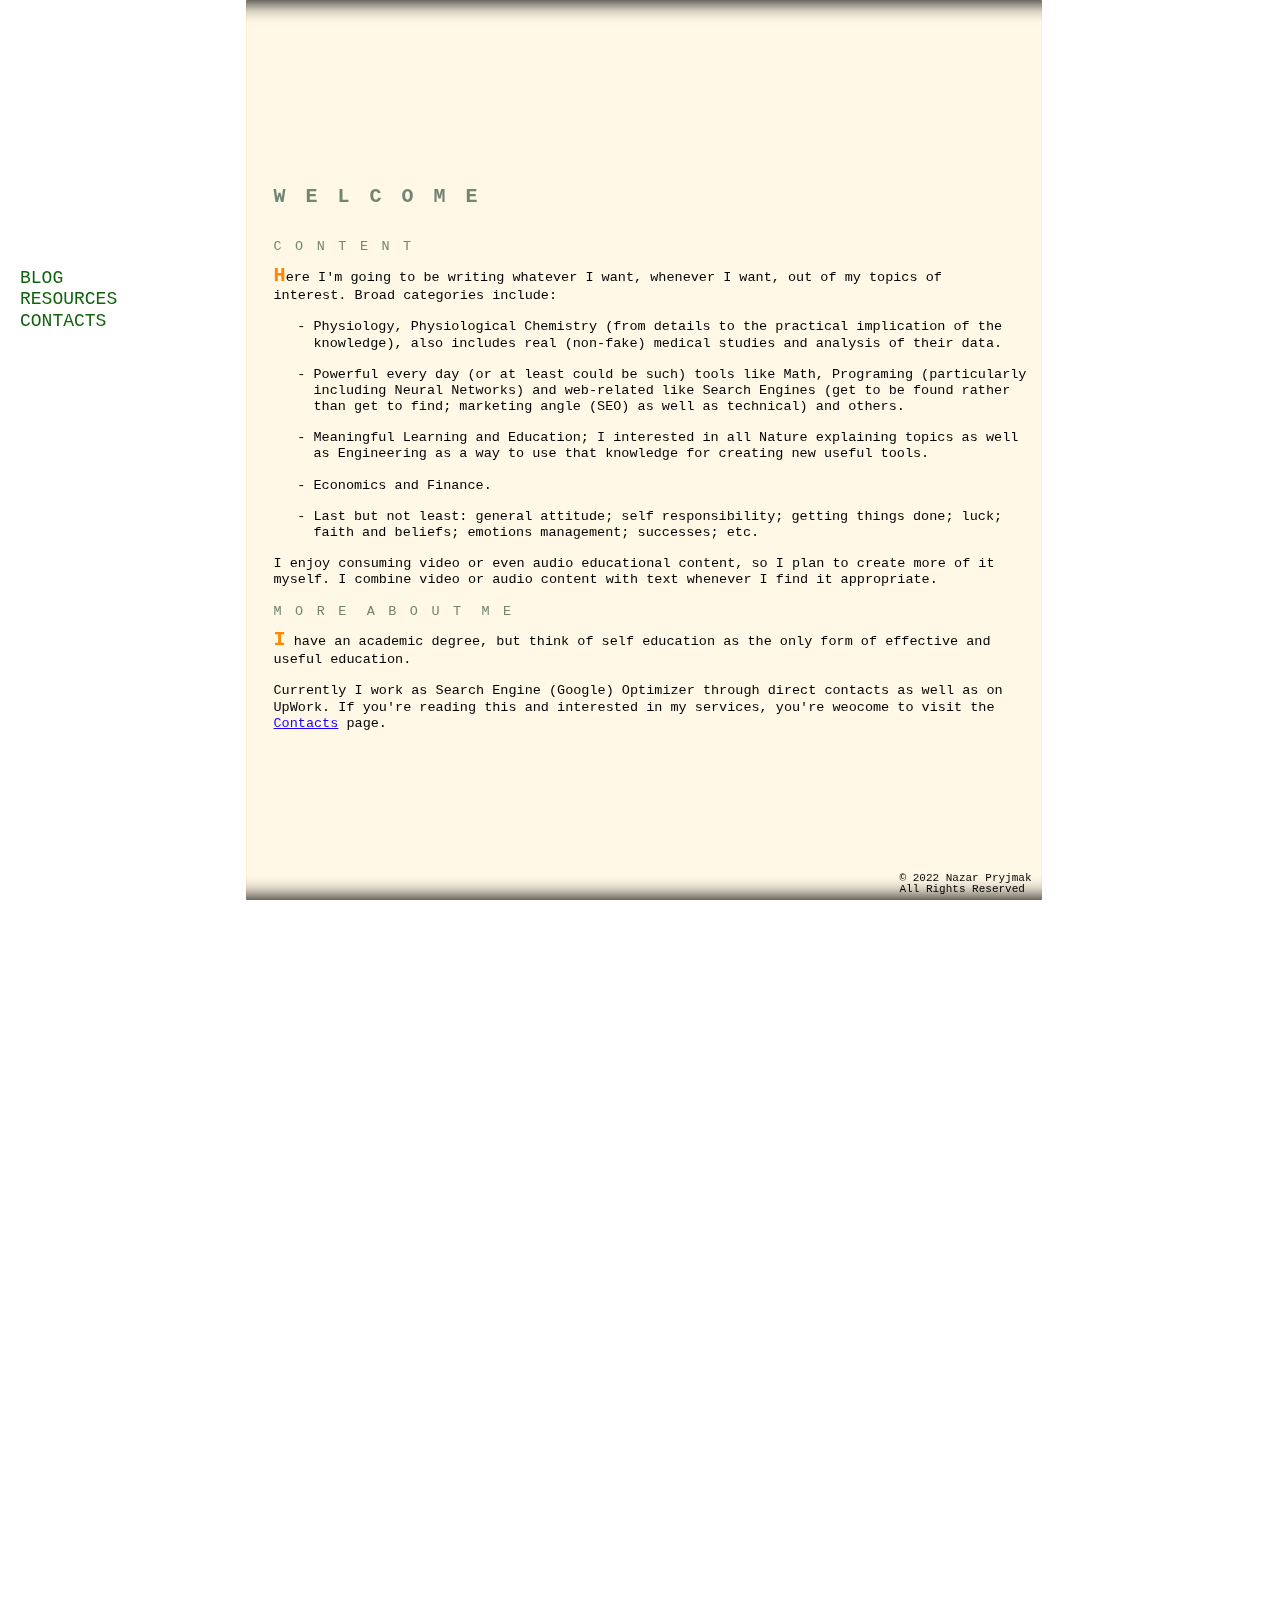
<file: index.html>
<!DOCTYPE html>
<html lang="en">

<head>
   <meta charset='UTF-8'>
   <meta name='viewport' content='width=device-width, initial-scale=1.0'>

   <title>Nazar Pryjmak</title>
   <meta name='description' content='description'>

   <link rel='stylesheet' href='assets/stylesheets/reset.css'>
   <link rel='stylesheet' href='assets/stylesheets/gridBase.css'>
   <link rel='stylesheet' href='assets/stylesheets/typography.css'>


   <link rel='stylesheet' href='assets/stylesheets/mobileGrid.css' media="(max-width: 768px)">
   <link rel='stylesheet' href='assets/stylesheets/desktopGrid.css' media="(min-width: 769px)">

<style>
   
.container {
   /*padding: 0 10px 5px 0;*/
}


</style>
<noscript>
   <style>
      .burger-box { display: none; }

      .primary-nav-box {
         position: static;
         height: 100%;

         padding: 15px 0 15px 0;
      }

      .nav {
         margin-top: 0;
      }
   </style>
</noscript>


</head>

<body id='top'>


<aside id='aside'>
<!--    <a href='index.html'>
      <img  class='mood'
            src=''
            alt="">
   </a>
 -->
   <div class="group burger-box">
      <img  class="autor"
            src="assets/img/rp3.gif" alt="">
      <button class="burger" aria-label="Tooggle Main Visual Navigation"></button>
   </div>


<noscript>
   <div class="primary-nav-box">
      <nav class="nav margin-top">
         <a href='index.html'>Home</a><br>
         <a href='articles.html'>Articles</a><br>
         <a href='about.html'>About N.Pryjmak</a><br>
         <a href='contact.html'>Contact</a><br>
      </nav>
   </div>
</noscript>
   <div class="primary-nav-box group m-hidden">
      <nav class="nav margin-top">
         <a class="home-page d-hidden" href='#top'>Home</a>
         <a href='blog.html'>Blog</a>
         <a href='resources.html'>Resources</a>
         <!-- <a href='art-gallery.html'>Art Gallery</a> -->
         <!-- <a href='about.html'>About N.Pryjmak</a> -->
         <a href='contacts.html'>Contacts</a>
         <!-- <a href='books.html'>Books</a><br> -->
         <!-- <a href='references.html'>References</a><br> -->
      </nav>
   </div>
</aside><!-- 

 --><div class='container'>
<div class="paper-effect-top"></div>
<div class="paper-effect-bottom"></div>


   <main>

      <article class='post'> 
      
         <h1>W&#8195;E&#8195;L&#8195;C&#8195;O&#8195;M&#8195;E</h1>
      
         <h2>C&#8195;O&#8195;N&#8195;T&#8195;E&#8195;N&#8195;T</h2>

         <p>Here I'm going to be writing whatever I want, whenever I want, out of my topics of interest. Broad categories include:</p>

         <ul>
            <li>Physiology, Physiological Chemistry (from details to the practical implication of the knowledge), also includes real (non-fake) medical studies and analysis of their data.</li>

            <li>Powerful every day (or at least could be such) tools like Math, Programing (particularly including Neural Networks) and web-related like Search Engines (get to be found rather than get to find; marketing angle (SEO) as well as technical) and others.</li>

            <li>Meaningful Learning and Education; I interested in all Nature explaining topics as well as Engineering as a way to use that knowledge for creating new useful tools.</li>

            <li>Economics and Finance.</li>

            <li>Last but not least: general attitude; self responsibility; getting things done; luck; faith and beliefs; emotions management; successes; etc.</li>
         </ul>

         <p>I enjoy consuming video or even audio educational content, so I plan to create more of it myself. I combine video or audio content with text whenever I find it appropriate.</p>

         <h2>M&#8195;O&#8195;R&#8195;E&#8195;&#8194;A&#8195;B&#8195;O&#8195;U&#8195;T&#8195;&#8194;M&#8195;E</h2>

         <p>I have an academic degree, but think of self education as the only form of effective and useful education.</p>

         <p>Currently I work as Search Engine (Google) Optimizer through direct contacts as well as on UpWork. If you're reading this and interested in my services, you're weocome to visit the <a href="contact.html">Contacts</a> page.</p>
      
      </article>
   </main>

   <footer class='footer'>
      <small>&copy; 2022 Nazar Pryjmak<br> All Rights Reserved<br></small>
   </footer>

</div>


<!-- <a href='#top'>To the top of the page</a> -->


<script>
   EventTarget.prototype.on = EventTarget.prototype.addEventListener;

   desctopMedia = window.matchMedia( '(min-width: 769px)' ); // minWidth769

   if (desctopMedia.matches) {
      document.getElementById('aside').style.minHeight = document.body.offsetHeight + 'px'; }
</script>
<script src='assets/js/mobile.js'></script>
<script src='assets/js/desktop.js'></script>

</body>
</html>
</file>
<file: assets/stylesheets/gridBase.css>
/*========================================
  Temp
========================================== */

.temp-placeholder {
   height: 750px;
}

.temp-block {
   background: url("https://s3-us-west-2.amazonaws.com/s.cdpn.io/29841/tick_2.png") 20px 50% no-repeat,
      linear-gradient(#3F3AA6, #001EFF);

   height: 50px;
   border-radius: 5px;
}


/*========================================
  Main Grid
========================================== */


*, *:before, *:after {
   box-sizing: border-box !important;
}

.group::before,
.group::after {
   display: table;
   content: "";
}

.group::after {
  clear: both;
}



.primary-header,
.primary-footer {
   /*background: #ca27ff;*/

}

.primary-header {
   position: fixed;
   top: 0;
   left: 0;
   right: 0;
}

.logo {
/*   float: left;

   border-top: 4px solid #648880;
   padding-top: 15px;*/
}

.container,
.primary-header,
.primary-footer {

   /*background-color: #FDFED6;*/
}

.container {
   min-height: 100vh;

}

.left-part {
   text-align: right;
}


.col-1-3,
.col-2-3 {
   display: inline-block;
   vertical-align: top;


   padding-left: 15px;
   padding-right: 15px;
}

.col-1-3 {
   width: 33.33%;
}

.col-2-3 {
   width: 66.66%;
}


.primary-footer {
   position: fixed;
   bottom: 0;
   left: 0;
   right: 0;

}

.primary-footer > small {
   float: left;
}



/*========================================
  Buttons
========================================== */

.btn {
   display: inline-block;

   border-radius: 5px;
}

.btn-alt {}
</file>
<file: assets/stylesheets/typography.css>
/*font-family: serif;*/
   /*font-family: times new roman;*/
   /*font-family: "Times New Roman";*/
   /*font-family: times;*/
   /*font-family: palatino;*/
   /*font-family: ITC garamond;*/
   /*font-family: garamond;*/
   /*font-family: georgia;*/



   /*font-family: "Segoe UI";*/
   /*font-family: monospace;*/
   /*font-family: roboto;*/
   /*font-family: sans-serif;*/
   /*font-family: Arial;*/
   /*font-family: Helvetica;*/
   /*font-family: "Helvetica Neue";*/
   /*font-family: "Open Sans";*/
   /*color: #888;*/
   /*font-weight: 300;*/
   /*line-height: 22px;*/



/*========= VARIABLES =========

hsl(117, 77%, 22%) -- #11640D

hsl(219, 30%, 25%)
hsl(219, 100%, 50%)
#2E3C56

*/





#aside {
   /*box-shadow: 5px 0 15px hsl(0, 0%, 50%);*/
}





/*
  ========================================
  Typography
  ========================================
*/


body {
   color: hsl(0, 0%, 0%);
   /*font: normal 16px/130% georgia, times new roman, serif;*/
   font: normal 13.5px/1.2 monospace, sans-serif;
   font-family: "Courier New";

   /*font-stretch: ultra-expanded;*/

}



main p, main h1, main h2, main h3, main h4, main h5, main h6
section p, section h1, section h2, section h3, section h4, section h5, section h6
aside p, aside h1, aside h2, aside h3, aside h4, aside h5, aside h6
header p, header h1, header h2, header h3, header h4, header h5, header h6
footer p, footer h1, footer h2, footer h3, footer h4, footer h5, footer h6 {
   white-space: break-spaces;
   /*white-space: pre-wrap;*/
}



h1, h2, h3, h4, h5, h6 {
   /*color: #648880;*/
   color: #728472;
}

h1, h2, h3, h4, h5, h6, p, ol, ul, li {
   margin-bottom: 15px;

   /*text-align: justify-all;*/
   /*text-align: justify;*/
   text-align: left;
}

h1 {
   font-weight: bold;
   font-size: 20px;

   margin-bottom: 30px;
}

h1 + p::first-letter,
h2 + p::first-letter {

   /*font-size: 1.3em;*/
   font-weight: bold;
   /*font:  1.2em georgia;*/
   font-size: 1.5em;
   color: hsl(32, 100%, 50%);
}
h1 + p,
h2 + p {
   margin-top: -0.5em;
}

ul {
   margin-left: 40px;
}

ul li {
   list-style: '-\ ' outside;
}



.footer {
   font-size: 11px;
   line-height: 100%;
   color: hsl(0, 0%, 0%);
}




/*
  ========================================
  Links
  ========================================
*/


a:visited {
   /*color: hsl(0, 0%, 50%);*/
   color: #000000;
   text-decoration: none;
}

a:link {

   /*font-weight: 200;*/
   line-height: 120%;

   /*color: #11640D;*/
   color: hsl(246, 100%, 50%);

   text-decoration: underline;
}

a:hover {
   /*color: #000000;*/
   color: hsl(32, 100%, 50%);
}






/*
  ========================================
  Navigation Links
  ========================================
*/

nav > a:visited {
   /*color: hsl(0, 0%, 97%);*/
   /*color: hsl(219, 80%, 60%);*/
   color: hsl(117, 77%, 22%);
}




.nav > a:link {
   display: block;

   font: normal 18px/1.2 georgia, monospace, sans-serif;

   /*color: hsl(0, 0%, 3%);*/
   /*color: hsl(0, 0%, 3%, 0.2);*/

   /*color: hsl(219, 80%, 95%);*/
   /*color: hsl(246, 100%, 50%);*/

   /*color: hsl(0, 0%, 97%);*/
   /*color: hsl(219, 80%, 60%);*/
   color: hsl(117, 77%, 22%);
   /*text-shadow: hsl(219, 80%, 60%) 0 0 5px;*/

   text-transform:uppercase;

   text-decoration: none;
   /*white-space: nowrap;*/
}


.nav > a:hover {
}


@media (min-width: 769px) {

   /*.nav, .nav > a:link {*/
   .nav {
      width: min-content;
   }


   .nav.margin-top {
      margin-top: 21.6px
   }

   /*.nav:has(> a:hover) {*/
   .nav:hover {
      margin-top: -2%;
   }

   /*.nav.margin-top:has(> a:hover) {*/
   .nav.margin-top:hover {
      margin-top: calc(21.6px - 2%);
   }

   /* --  temp -- */
/*   .nav > a.home-page:hover,
   .nav > a.home-page.d-hidden + a:hover {
      margin-top: -1%;
      padding-top: 0;
   }*/
   /* -- /temp -- */

   .nav > a:hover {


      padding-top: 2%;
      padding-bottom: 2%;

      font-size: 20px;
      margin-left: -2%;

      text-shadow: hsl(51, 100%, 50%, 0.5) 0 0 15px;

      color: hsl(32, 100%, 50%);

      /*text-shadow: hsl(219, 80%, 60%) 0 0 10px;*/
      /*text-transform:uppercase;*/
      /*text-decoration: underline;*/
   }
}

/*   nav > a.home-page:hover {
      text-shadow: hsl(300, 100%, 50%, 0.75) 0 0 15px;
   }

   nav > a[href*='blog']:hover {
      text-shadow: hsl(100, 100%, 50%, 0.75) 0 0 15px;
   }

   nav > a[href*='resources']:hover {
      text-shadow: hsl(178, 100%, 50%, 0.75) 0 0 15px;
   }

   nav > a[href*='contacts']:hover {
      text-shadow: hsl(51, 100%, 50%, 0.75) 0 0 15px;
   }*/

/*hsl(0, 100%, 50%)*/
/*hsl(51, 100%, 50%) -- gold*/





abbr[title], acronym[title] {
   text-decoration: underline dotted;
}
</file>
<file: assets/stylesheets/mobileGrid.css>
div.paper-effect-top,
div.paper-effect-bottom {
   position: fixed;
   top: 0; bottom: 0;
   left: 0; right: 0;

   /*border-radius: 1px;*/
}

@media (min-width: 426px) and (max-width: 768px) {
   div.paper-effect-top,
   div.paper-effect-bottom {
      /*left: 17.85%;*/
      left: 8%; right: 8%;
   }
}

div.paper-effect-top {
   z-index: -1;

   box-shadow: inset 0 32px 20px -30px #000, inset 0 -32px 20px -30px #000;
}

div.paper-effect-bottom {
   z-index: -2;

   background-color: hsl(44, 100%, 95%);

   border-left-width: 1px;
   border-left-color: hsl(44, 100%, 90%);
   border-left-style: solid;
   border-right-width: 1px;
   border-right-color: hsl(44, 100%, 90%);
   border-right-style: solid;
}






/*br {
   display: none;
}*/



.m-hidden {
   display: none !important;
}




#aside {

}


.mood {
   /*vertical-align: top;*/
   /*margin: 5px 0 0 5px;*/
   /*height: 48px;*/
}

.autor {
   position: relative;
   z-index: 1;

   margin: 5px 0 0 5px;
   height: 70px;
}

.burger {
   position: relative;
   z-index: 1;

   background: url("../icons/menu_svg.svg") 50%/50% no-repeat;
   border: 1px solid #0003;
   border-radius: 3px;

   float: right;
   /*position: absolute;*/
   /*right: 0;*/

   width: 48px;
   height: 48px;

   margin: 5px 5px 2px 0;
   
}   
.primary-nav-box {
   background-color: hsl(219, 80%, 95%, 0.95);
   position: fixed;

   left: 0; right: 0;
   top: 0; bottom: 0;
}

.nav {
   margin-top: 35vh;
}

.nav > a {

   text-align: center;

   line-height: 145% !important;
   /*padding: 2px 0;*/
}

.container {
   padding: 1%;
}
@media (min-width: 426px) and (max-width: 768px) {
   h1 {
      text-align: left;
   }

   .container {
      padding-left: 20%;
      padding-left: 2.15%;

      /*margin-left: 17.85%;*/
      margin-left: 8%;
      margin-right: 8%;

      /*padding-right: 5%;*/
   }

}


.footer {
   /*margin: 5px 10px 0 0;*/
   /*text-align: right;*/

   /*margin: 0 10px 5px 0;*/
   /*text-align: right;*/

   display: none;
}






/*
  ========================================
  Typography
  ========================================
*/



h1 {
   text-align: center;
}
</file>
<file: assets/stylesheets/desktopGrid.css>
/*@media ( min-width: 675px ) {*/
.burger-box { display: none; }




/*
#F6F6F6

*/



div.paper-effect-top,
div.paper-effect-bottom {
   position: fixed;
   top: 0; bottom: 0;

   left: 246px;
   width: 62.15%;

   border-radius: 1px;
}

@media (min-width: 769px) and (max-width: 1024px) {
   div.paper-effect-top,
   div.paper-effect-bottom {
      left: 24%;
      width: 72.15%;
   }
}
@media (min-width: 2561px) {
   div.paper-effect-top,
   div.paper-effect-bottom {
      width: 52.15%;
   }
}

div.paper-effect-top {
   z-index: -1;

   box-shadow: inset 0 32px 20px -30px #000, inset 0 -32px 20px -30px #000;
}

div.paper-effect-bottom {
   z-index: -2;

   background-color: hsl(44, 100%, 95%);

   border-left-width: 1px;
   border-left-color: hsl(44, 100%, 90%);
   border-left-style: solid;
   border-right-width: 1px;
   border-right-color: hsl(44, 100%, 90%);
   border-right-style: solid;
}






.d-hidden {
   display: none !important;
}




body {
   min-height: 100vh;

   height: 1000vh;
}

.mood {
   /*position: absolute;*/
   /*top: 30px;*/
   margin-top: 30px;

   width: 115%;
   /*width: 282px;*/
   /*height: 165px;*/
}

.primary-nav-box {

   position: sticky;

   top: 15px;

   margin-top: 246px;
   margin-left: 20px;


   /*min-height: 86.4px;*/
}

   /*left: 40px;*/
   /*top: 246px;*/

   /*right: 50px;*/
   /*left: 20px;*/





#aside, .container {
   display: inline-block;
      vertical-align: top;
}



#aside {
   position: relative;
   /*z-index: 1;*/

   background-color: #fff;

   width: 246px;
}

.container {
   /*background-color: hsl(54, 100%, 95%);*/

   position: relative;
   
   /*margin-top: 150px;*/
   /*padding: 1%;*/
   padding-left: 2.15%;
   padding-right: 1%;

   width: 62.15%;
      min-height: 100vh;




   border-top-left-radius: 1px;
   border-top-right-radius: 1px;

   text-align: justify;

}
@media (min-width: 769px) and (max-width: 1024px) {
   .container {
      width: 72.15%;
   }

   #aside {
      width: 24%;
   }
}
@media (min-width: 2561px) {
   /*min-width: 1441px*/
   .container {
      width: 52.15%;
   }
}



   /*background: url("../img/sideback2.gif") 0/0 repeat-y;*/
   /*background-size: 2000px 20px;*/
      /*max-width: 250px;*/
   /*margin-right: 29px;*/
   /*margin-right: 1.9%;*/

   /*background-color: hsl(219, 80%, 95%);*/
   /*background-color: hsl(219, 30%, 25%);*/
   /*box-shadow: 3px 0 3px hsl(219, 80%, 95%);*/
   /*box-shadow: 3px 0 3px hsl(219, 30%, 25%);*/

.footer {
   /*margin-top: 350.6px;*/
   /*margin-top: 10px;*/
   /*text-align: center;*/

   position: absolute;

   right: 10px;
   bottom: 5px;

   /*text-align: right;*/

   /*margin-bottom: 5px;*/
   /*margin-right: 10px;*/
}


/*<style>
      body {
         background: url("../../img/sideback2.gif") 0 0 repeat-y;
         min-height: 100vh;}
      .mood {
         width: 281px;
         position: absolute;
         top: 30px;}
      .container, aside {
         display: inline-block;
         vertical-align: top;}
      .container {
         width: 60%;
         min-height: 100vh;
         margin-top: 150px;
         margin-left: 2.2%;
         text-align: justify;}
      aside {
         width: 250px;}
      nav.on-top {
         position: absolute;
         top: 245px;
         left: 20px;}
      nav.scrolled {
         position: fixed;
         top: 15px;}
      .aside-footer {
         margin-top: 350.6px;
         text-align: center;}
</style>

   /*background-color: hsl( 200, 100%, 95%);*/
   /*background-color: hsl( 119, 20%, 97%);






/*
  ========================================
  Typography
  ========================================
*/



h1 {
   /*margin-top: 150px;*/
   margin-top: 20.6vh;
}
</file>
